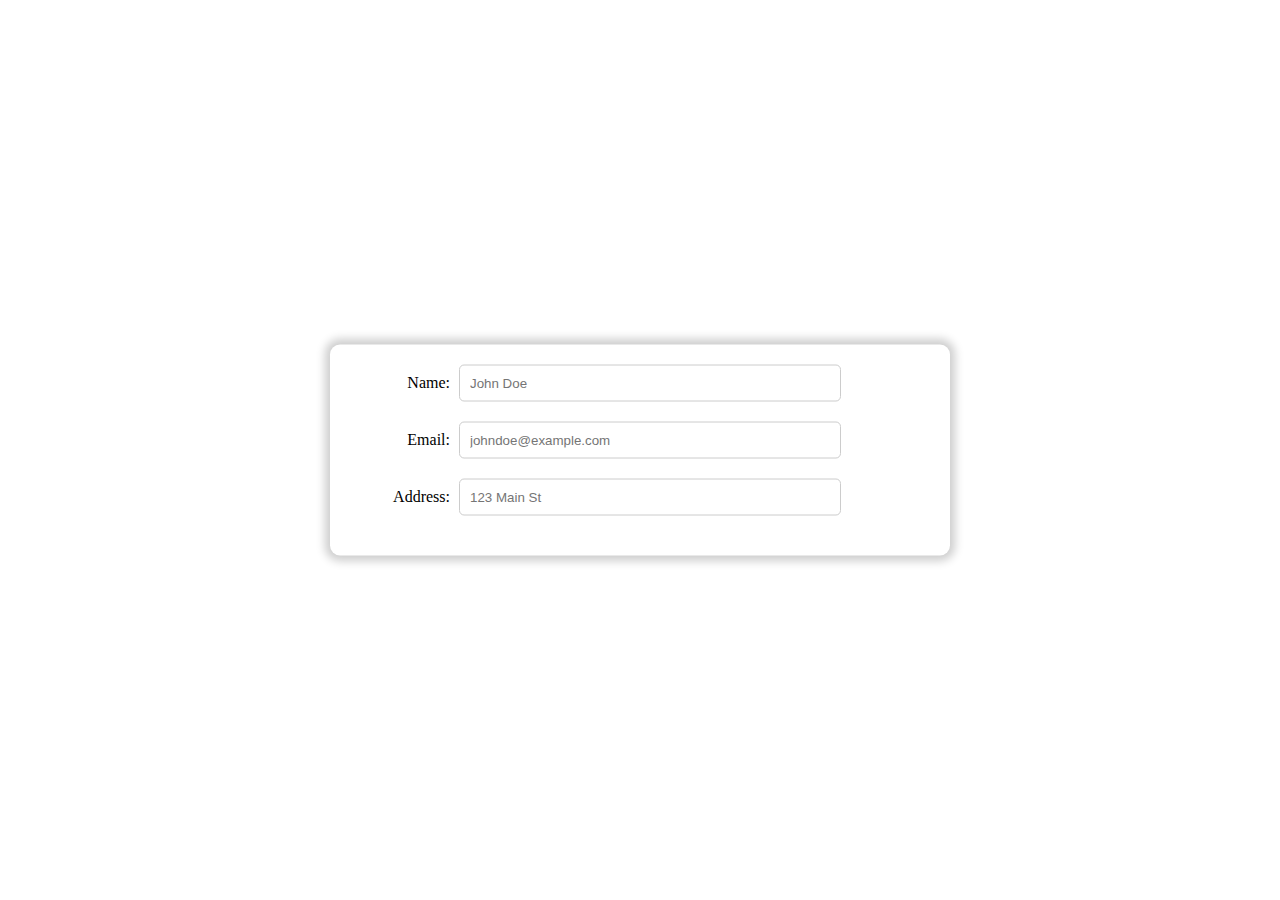
<file: payment.html>
<!DOCTYPE html>
<html lang="en">
<head>
    <meta charset="UTF-8">
    <meta name="viewport" content="width=device-width, initial-scale=1.0">
    <title>e-payment</title>
    <link rel="stylesheet" href="payment.css">
</head>
<body>
    <form id="checkout-form">
        <label for="name">Name:</label>
        <input type="text" id="name" name="name" placeholder="John Doe" required>
      
        <label for="email">Email:</label>
        <input type="email" id="email" name="email" placeholder="johndoe@example.com" required>
      
        <label for="address">Address:</label>
        <input type="text" id="address" name="address" placeholder="123 Main St" required>
      
        <!-- Add more input fields for address details (city, state, zip) -->
      </form>
</body>
</html>
</file>
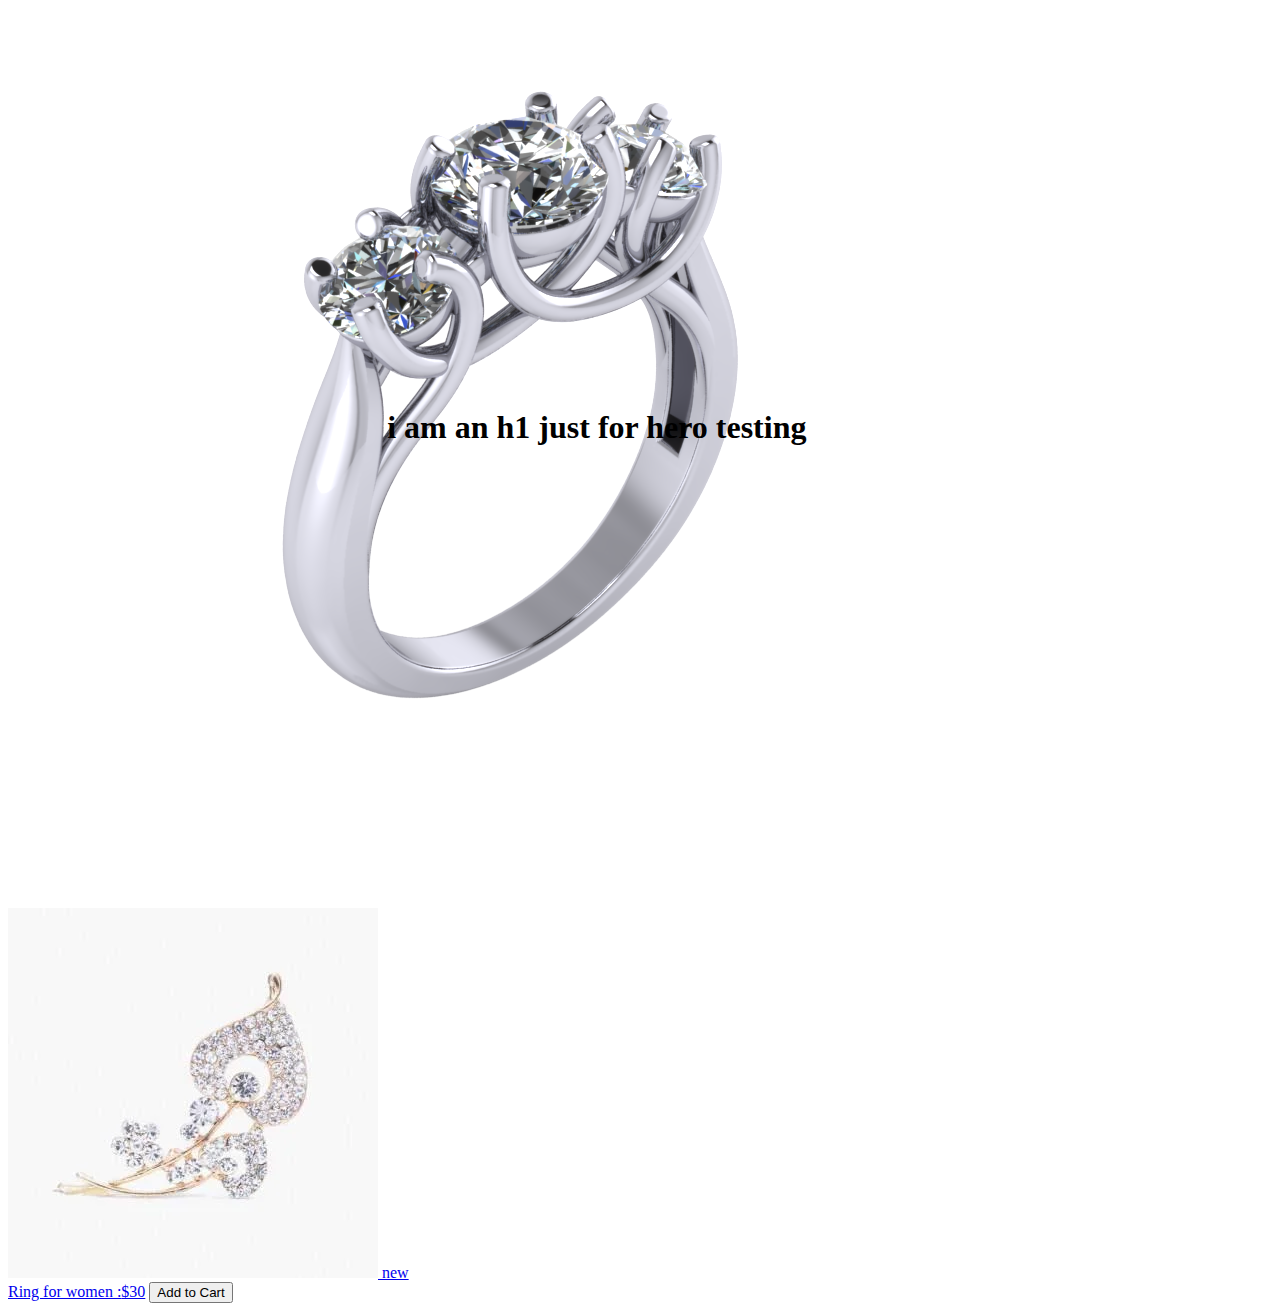
<file: test.html>
<!DOCTYPE html>
<html lang="en">
<head>
    <meta charset="UTF-8">
    <meta name="viewport" content="width=device-width, initial-scale=1.0">
    <title>Document</title>
    <style>
        .hero{
            height: 100vh;
            object-fit: cover;
            object-position: center;
            position: relative;
        }
        .hero img{
            /* width: 100%; */
            /* height: 100vh; */
            position: absolute;
        }
        .text{
            position: absolute;
            padding:30%  ;
        }
    </style>
</head>
<body>
    <div class="hero">
        <img src="images/testimonials.png" alt="">
        <h1 class="text">i am an h1 just for hero testing</h1>
    </div>
</body>
</html>




<div class="new-product-box">
    <a href="#" class="new-product-img">
       <img src="images/product-8.webp" alt="product">
       <span>new</span>
    </a>
    <div class="new-product-text">
       <a href="#" class="new-product-title">Ring for women :<span>$30</span></a>
       <button class="new-product-cart-btn">Add to Cart</button>
    </div>
 </div>
</file>
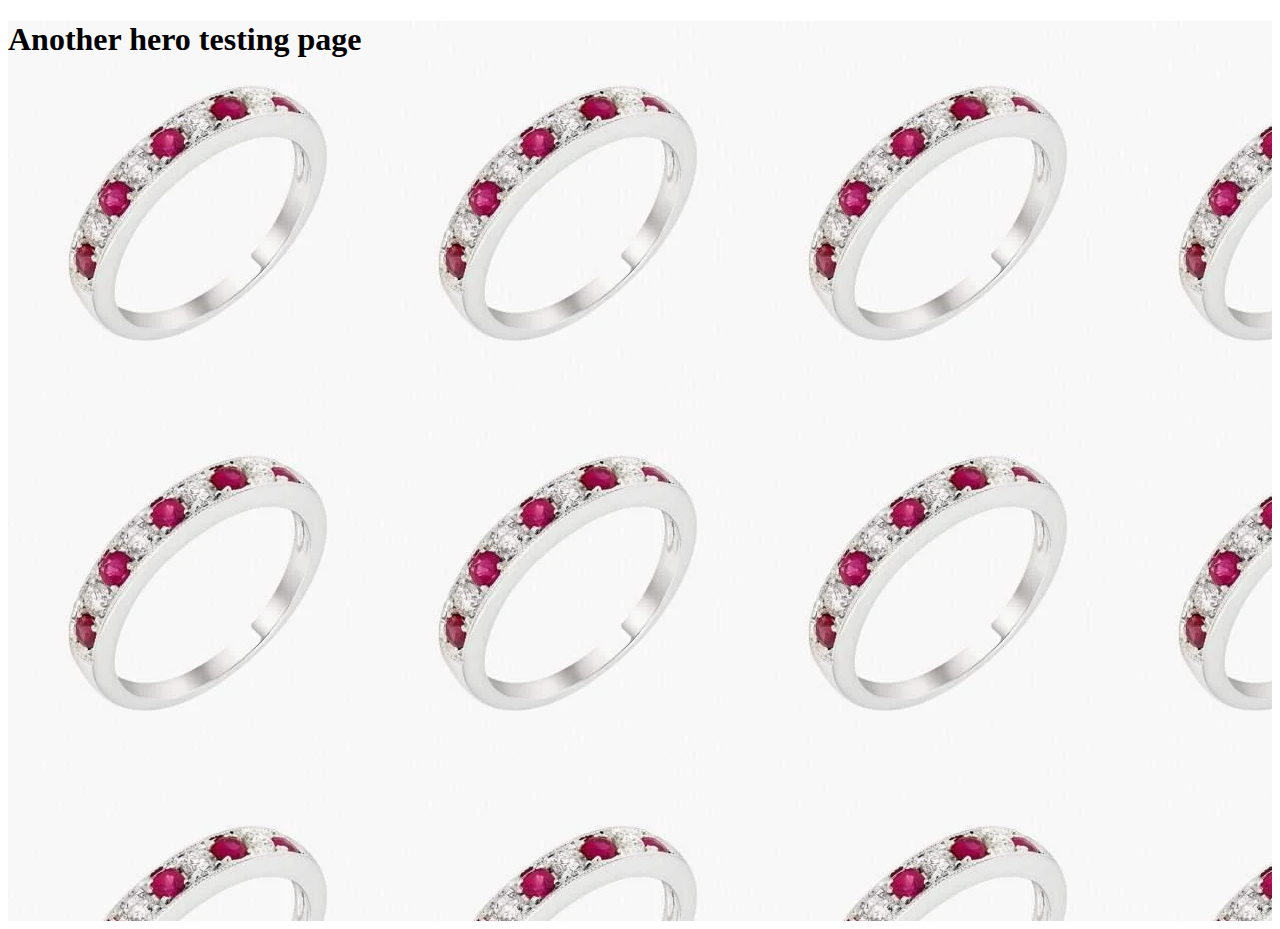
<file: test2.html>
<!DOCTYPE html>
<html lang="en">
<head>
    <meta charset="UTF-8">
    <meta name="viewport" content="width=device-width, initial-scale=1.0">
    <title>Document</title>
    <style>
        .hero{
            background-image: url("images/product-6.webp");
            height: 100vh;
            object-fit:contain;
            object-position: center;
        }
        /* body{
            background-image: url("images/banner_1.webp");
        } */
    </style>
</head>
<body>
    <div class="hero">
        <!-- <img src="images/product-6.webp" alt=""> -->
        <h1 class="t2">Another hero testing page</h1>
    </div>
</body>
</html>
</file>
<file: payment.css>
/* Center the form horizontally and vertically */
#checkout-form {
    position: absolute;
    top: 50%;
    left: 50%;
    transform: translate(-50%, -50%);
    width: 80%; /* adjust the width to your liking */
    margin: 0 auto;
    padding: 20px; /* add some padding to the form */
    background-color: #ffffff; /* white background */
    box-shadow: 0px 0px 10px 5px rgba(0, 0, 0, 0.2);
    border-radius: 10px;
    max-width: 600px; /* adjust the max-width to your liking */
    padding-left: 0; /* remove the default padding on the left */
  }
  
  /* Style the form labels and inputs */
  #checkout-form label {
    display: inline-block; /* display label as inline-block */
    width: 20%; /* set the width of the label */
    text-align: right; /* align the label text to the right */
    padding-left: 0; /* remove the default padding on the left of the label */
    margin-right: 5px; /* add some space between the label and input fields */
  }
  
  #checkout-form input[type="text"], 
  #checkout-form input[type="email"] {
    width: 60%; /* set the width of the input */
    padding: 10px;
    margin-bottom: 20px;
    border: 1px solid #ccc;
    border-radius: 5px;
  }
  
  #checkout-form input[type="text"]:focus, 
  #checkout-form input[type="email"]:focus {
    border-color: #aaa;
    box-shadow: 0 0 10px rgba(0, 0, 0, 0.1);
  }
  
  /* Add some space between the form items */
  #checkout-form > * {
    margin-bottom: 20px;
  }
</file>
